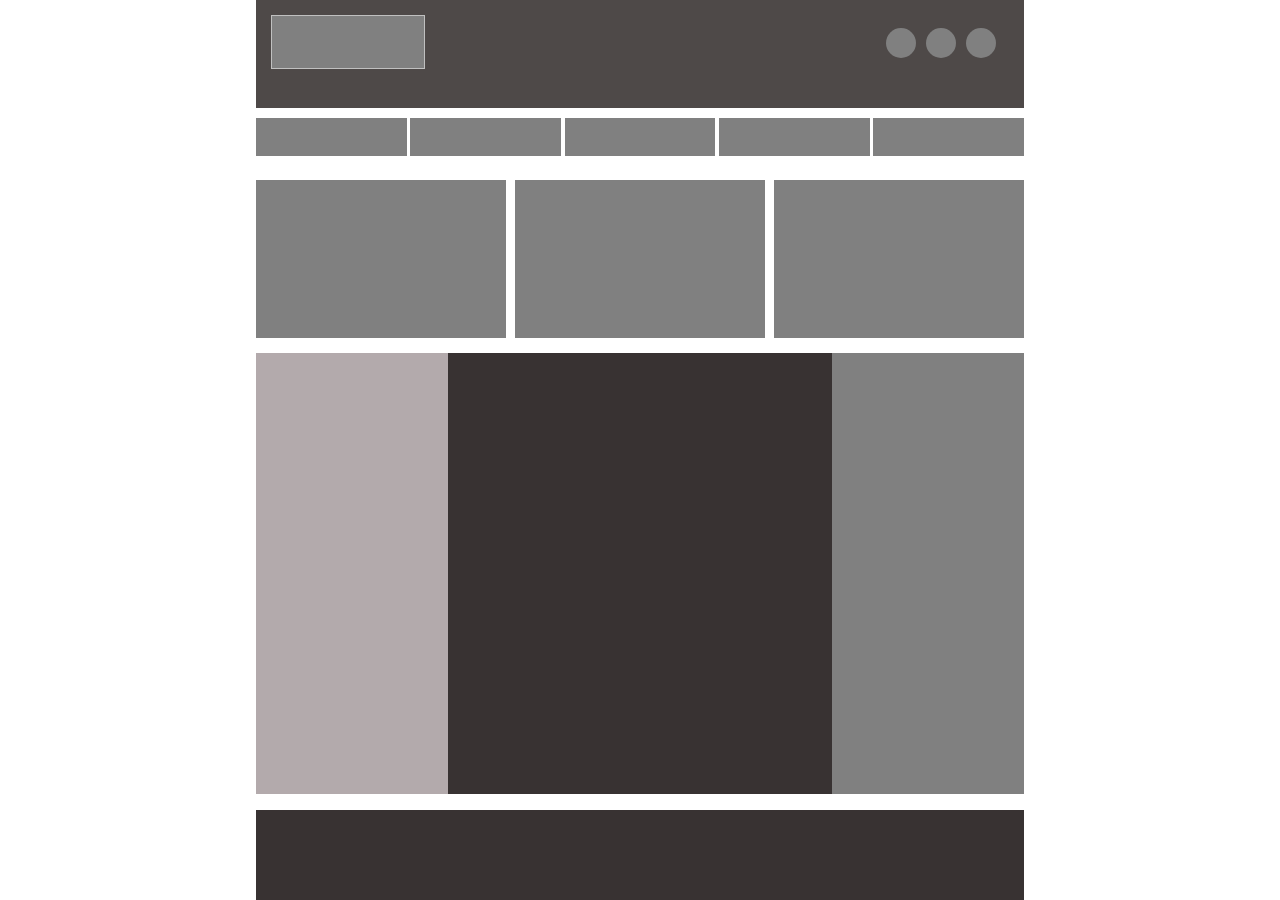
<file: nivell1/index.html>
<!DOCTYPE html>
<html>
  <head>
    <title>Page Title</title>
    <!--aquí definim el mode responsive i linkem el document amb css-->
    <meta name="viewport" content="width=device-width, initial-scale=1.0">
    <link rel="stylesheet" href="styles.css">
  </head>
  <body>
    <div class="wrapper">
        <header>
          <div class="logo-wrapper">
            <img class="logo">
              <div class="bolitas">
              <div></div>
              <div></div>
              <div></div>
            </div>
          </div>
          <!-- barra de navegació -->
          <nav>
            <ul>
              <li><a href="#"></a></li>
              <li><a href="#"></a></li>
              <li><a href="#"> </a></li>
              <li><a href="#"> </a></li>
              <li><a href="#"> </a></li>
            </ul>
          </nav>
        </header>
        <!-- contingut principal-->
        <main>
          <!-- secció caixes -->
          <section class= "rectangle-boxes">
            <div class="box"></div>
            <div class="box"></div>
            <div class="box"></div>
          </section>
          <!-- secció articles -->
          <section id= "section2">
            <div class="content-left">
            </div>
            <div class="central-article">
            </div>
            <div class="content-right">
            </div>
          </section>
        </main>
        <footer>
        </footer>
    </div>
  </body>
</html>
</file>
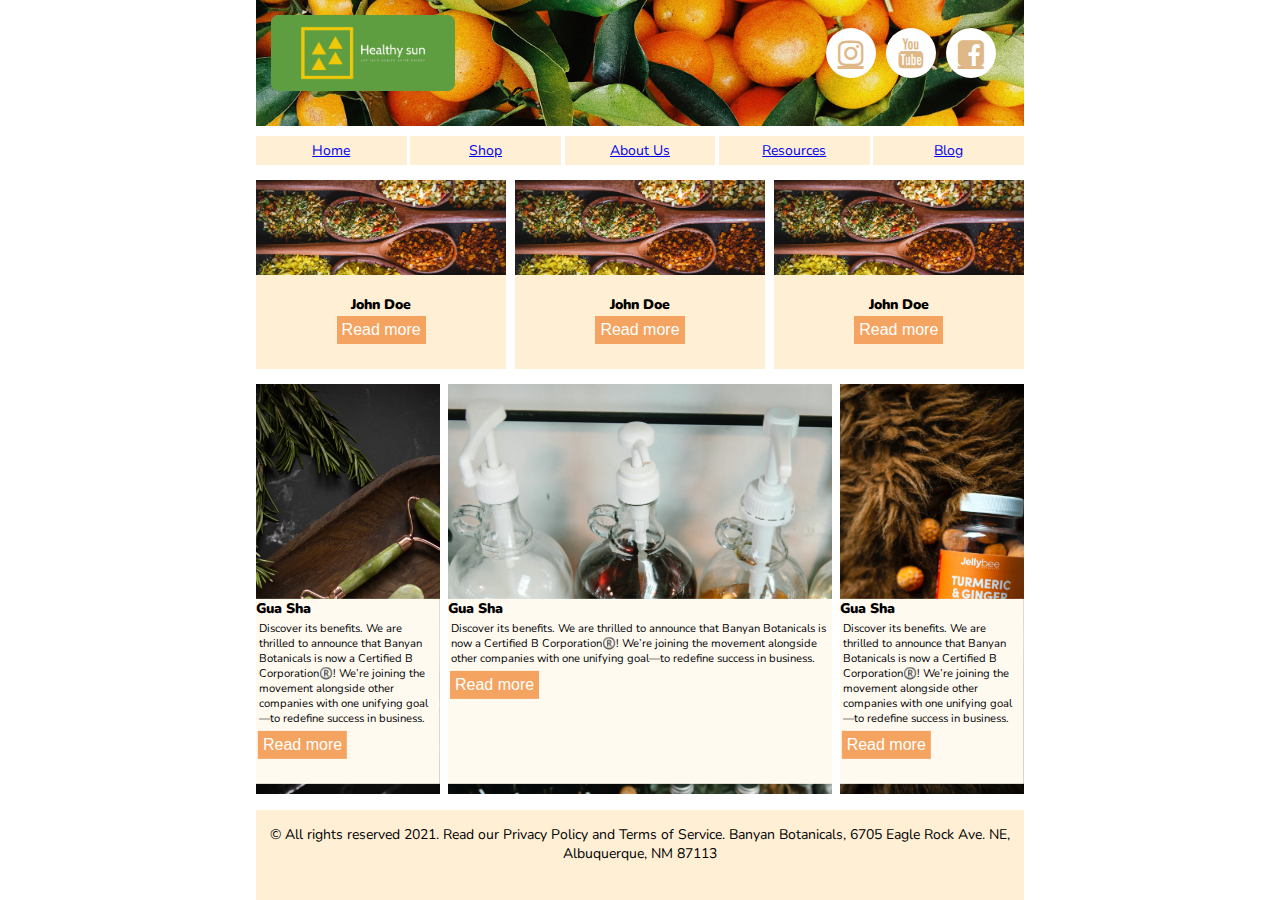
<file: nivell2/index.html>
<!DOCTYPE html>
<html>
  <head>
    <title>Page Title</title>
    <!--aquí definim el mode responsive i linkem el document amb css-->
    <meta name="viewport" content="width=device-width, initial-scale=1.0">
    <link rel="stylesheet" href="styles.css">
    <!-- fotn awesome stylesheet -->
    <link rel="stylesheet" href="https://cdnjs.cloudflare.com/ajax/libs/font-awesome/4.7.0/css/font-awesome.min.css">
    <link rel="preconnect" href="https://fonts.googleapis.com">
<link rel="preconnect" href="https://fonts.gstatic.com" crossorigin>
<link href="https://fonts.googleapis.com/css2?family=Nunito:wght@200&display=swap" rel="stylesheet">
  </head>
  <body>
    <div class="wrapper">
        <header>
          <div class="logo-wrapper">
            <img src="images/logo.png" alt="logo" class="logo">
            <ul class="social-icons">
              <li class="facebook">
                <a href="#" class="fa fa-facebook-square"></a>
              </li>
              <li class="youtube">
                <a href="#" class="fa fa-youtube"></a>
              </li>
              <li class="instagram">
                <a href="#" class="fa fa-instagram"></a>
              </li>
            </ul>
          </div>
          <!-- barra de navegació -->
          <nav>
            <ul>
              <li><a href="#">Home</a></li>
              <li><a href="#">Shop</a></li>
              <li><a href="#">About Us </a></li>
              <li><a href="#">Resources</a></li>
              <li><a href="#">Blog</a></li>
            </ul>
          </nav>
        </header>
        <!-- contingut principal-->
        <main>
          <!-- secció caixes -->
          <section class= "rectangle-boxes">
            <div class="box">
              <img src="images/spices.jpg" alt="picture" class="pic-left"/>
              <div class="container">
                <h4><b>John Doe</b></h4>
                <button class="box-button">Read more</button>
              </div>
            </div>
            <div class="box">
              <img src="images/spices.jpg" alt="picture" class="pic-left"/>
              <div class="container">
                <h4><b>John Doe</b></h4>
                <button class="box-button">Read more</button>
              </div>
            </div>
            <div  class="box">
              <img src="images/spices.jpg" alt="picture" class="pic-left"/>
              <div class="container">
                <h4><b>John Doe</b></h4>
                <button class="box-button">Read more</button>
              </div>
            </div>
          </section>
          <!-- secció articles -->
          <section id= "section2">
            <div class="content-left">
              <div class="left-article">
                <h4><b>Gua Sha</b></h4>
                  <p>
                    Discover its benefits. We are thrilled to announce that Banyan Botanicals is now a Certified B Corporation®️! We’re joining the movement alongside other companies with one unifying goal—to redefine success in business.
                  </p>
                <button class="box-button">Read more</button>
              </div>
            </div>
            <div class="central-content">
              <div class="central-article">
                <h4><b>Gua Sha</b></h4>
                  <p>
                    Discover its benefits. We are thrilled to announce that Banyan Botanicals is now a Certified B Corporation®️! 
                    We’re joining the movement alongside other companies with one unifying goal—to redefine success in business.                  </p>
                <button class="box-button">Read more</button>
              </div>
            </div>
            <div class="content-right">
              <div class="right-article">
                <h4><b>Gua Sha</b></h4>
                  <p>
                    Discover its benefits. We are thrilled to announce that Banyan Botanicals is now a Certified B Corporation®️! We’re joining the movement alongside other companies with one unifying goal—to redefine success in business.
                  </p>
                <button class="box-button">Read more</button>
              </div>
            </div>
          </section>
        </main>
        <footer>
          <p> 
            © All rights reserved 2021. Read our Privacy Policy and Terms of Service. Banyan Botanicals, 6705 Eagle Rock Ave. NE, Albuquerque, NM 87113
          </p>
        </footer>
    </div>
   
  </body>
</html>
</file>
<file: nivell1/styles.css>
body{
  height:100vh;
  width: 100%;
  margin:0;
}

.wrapper{
  width:60%;
  height:100%;
  margin-left:auto;
  margin-right:auto;

}

header{
  height:20%;
  
  }

  
.logo-wrapper{
  background-color:rgb(78, 73, 72);
  height:60%;
}

.logo{
  float:left;
  width:20%;
  margin:2%;
  background-color:grey;
  height:50%;
}


.bolitas{
  position:static;
  float:right;
  padding:8px;
  height:50%;
  width:20%;
  margin:2%;
}

.bolitas div{
  display:inline-block;
  float:right;
  margin:5px;
  background-color:grey;
  height:30px;;
  width:30px;
  border-radius: 50%;;
}


nav ul{
  height:20%;
  margin:0;
  padding:0;
  margin-top:10px;
  background-color: indigo;
}

nav li{
  width:19.6%;
  height:100%;
  float:left;
  list-style-type: none;
  padding-top:5%;
  margin-left:0.5%;
  background-color:grey;
}

nav li:first-child{
  margin-left:0;
}

main{
  height:70%;
}


.rectangle-boxes{
  width:100%;
  height:25%;
  margin-bottom: 2%;
}

.box:first-child{
  margin-left:0;
}

.box {
  display:inline;
  float:left;
  width:32.6%;
  height:100%;
  margin-left:1.1%;

  background-color: grey;
}

#section2{
  width:100%;
  height:70%;
   
}

.central-article{
  background-color:rgb(56, 50, 50);
  float:left;
  width:50%;
  height:100%;
  margin-left: auto;
  margin-right: auto;
}

.content-left{
  float:left;
  background-color:rgb(179, 170, 172);
  height:100%;
  width:25%;
  float:left;
}

.content-right{
  background-color:grey;
  float:left;
  height:100%;
  width:25%;
}

footer{
  width:100%;
  height:10%;
  background-color: rgb(56, 50, 50);
}
</file>
<file: nivell2/styles.css>
body{
  height:100vh;
  width: 100%;
  margin:0;
  font-family: 'Nunito', sans-serif;
  font-size:14px;

}

body p{
  margin:0;
  padding:3px;
  }

.wrapper{
  width:60%;
  height:100%;
  margin-left:auto;
  margin-right:auto;
}

header{
  height:20%;
  }

.logo-wrapper{
  background-color:rgb(214, 250, 211);
  height:70%; 
  background-image: url(images/header.jpg);
  background-position: center; /* Center the image */
  background-repeat: no-repeat; /* Do not repeat the image */
  background-size: cover;
}

.logo{
  float:left;
  max-width:30%;
  margin:2%;
  background-color:grey;
  height:60%;
  border-radius: 8px;
  object-fit:fill;
}

.social-icons{
  position:static;
  float:right;
  padding:8px;
  height:50%;
  width:40%;
  margin:2%;
}

.social-icons li{
  display:inline-block;
  float: right;
  margin:5px;
  background-color:white;
  height:50px;;
  width:50px;
  border-radius: 50%;
  text-align: center;
}

.facebook:hover, .facebook:focus {
  color: #3b5998;
  box-shadow: 0 0 24px 0 #3b5998;
}

.instagram:hover, .instagram:focus {
  color: #3b5998;
  box-shadow: 0 0 24px 0 #3b5998;
}

.youtube:hover, .youtube:focus {
  color: #3b5998;
  box-shadow: 0 0 24px 0 #3b5998;
}

.fa{
  font-size:30px!important;
  color:burlywood;
}


nav ul{
  height:20%;
  margin:0;
  padding:0;
  margin-top:10px;
  background-color: rgb(44, 34, 51);
}

nav li{
  width:19.6%;
  height:100%;
  float:left;
  list-style-type: none;
  padding-top:5px;
  padding-bottom:5px;
  margin-left:0.5%;
  background-color:papayawhip;
  text-align: center;
}

li a{
  padding:10px;
}

nav li:hover {
  background-color:floralwhite;
}

nav li:first-child{
  margin-left:0;
}


main{
  height:70%;
}


.rectangle-boxes{
  width:100%;
  height:30%;
  margin-bottom: 2%;
}

.box:first-child{
  margin-left:0;
}

.box {
  float:left;
  width:32.6%;
  height:100%;
  margin-left:1.1%;
  background-color: papayawhip;
}

h4{
  margin:0;
}

.box:hover{
  box-shadow: 0 8px 16px 0 rgba(0,0,0,0.2);
}

.pic-left{
    width: 100%;
    object-fit: cover;
    position: relative;
    height: 50%;
}

.container{
  height:25%;
  text-align:center;
  padding:15px;
}

.box-button{
  background-color: sandybrown;
  border: none;
  color: white;
  padding: 5px 5px;
  text-align: center;
  text-decoration: none;
  font-size: 16px;
  margin: 2px 2px;
  cursor:pointer;
}

.box-button:hover{
  box-shadow: 0 8px 16px 0 rgba(0,0,0,0.2);
}



#section2{
  width:100%;
  height:65%;
}

#section2 p{
 font-size:1.25vh;
}

.central-content{
  background-color:rgb(56, 50, 50);
  float:left;
  width:50%;
  height:100%;
  margin-left: auto;
  margin-right: auto;
  background-image: url("images/box1.jpg");
  background-position: center; /* Center the image */
  background-repeat: no-repeat; /* Do not repeat the image */
  background-size: cover;
}

.central-article{
  background-color: 
  floralwhite;
  position: relative;
  top: 75%;
  left: 50%;
  transform: translate(-50%, -50%);
  height:45%;
}
.content-left{
  float:left;
  background-color:rgb(179, 170, 172);
  height:100%;
  width:24%;
  float:left;
  background-image: url("images/box2.jpg");
  background-position: center; /* Center the image */
  background-repeat: no-repeat; /* Do not repeat the image */
  background-size: cover;
  margin-right: 1%;
}


.left-article{
  background-color: 
  floralwhite;
  position: relative;
  top: 75%;
  left: 50%;
  transform: translate(-50%, -50%);
  height:45%;
}



.content-right{
  background-color:floralwhite;
  float:left;
  height:100%;
  width:24%;
  margin-left:1%;
  background-image: url("images/box3.jpg");
  background-position: center; /* Center the image */
  background-repeat: no-repeat; /* Do not repeat the image */
  background-size: cover;
}

.right-article{
  background-color: 
  floralwhite;
  position: relative;
  top: 75%;
  left: 50%;
  transform: translate(-50%, -50%);
  height:45%;
}

footer{
  width:100%;
  height:10%;
  background-color: papayawhip;
  
}

footer p{
  text-align: center;
  padding-top:2%;
}
</file>
